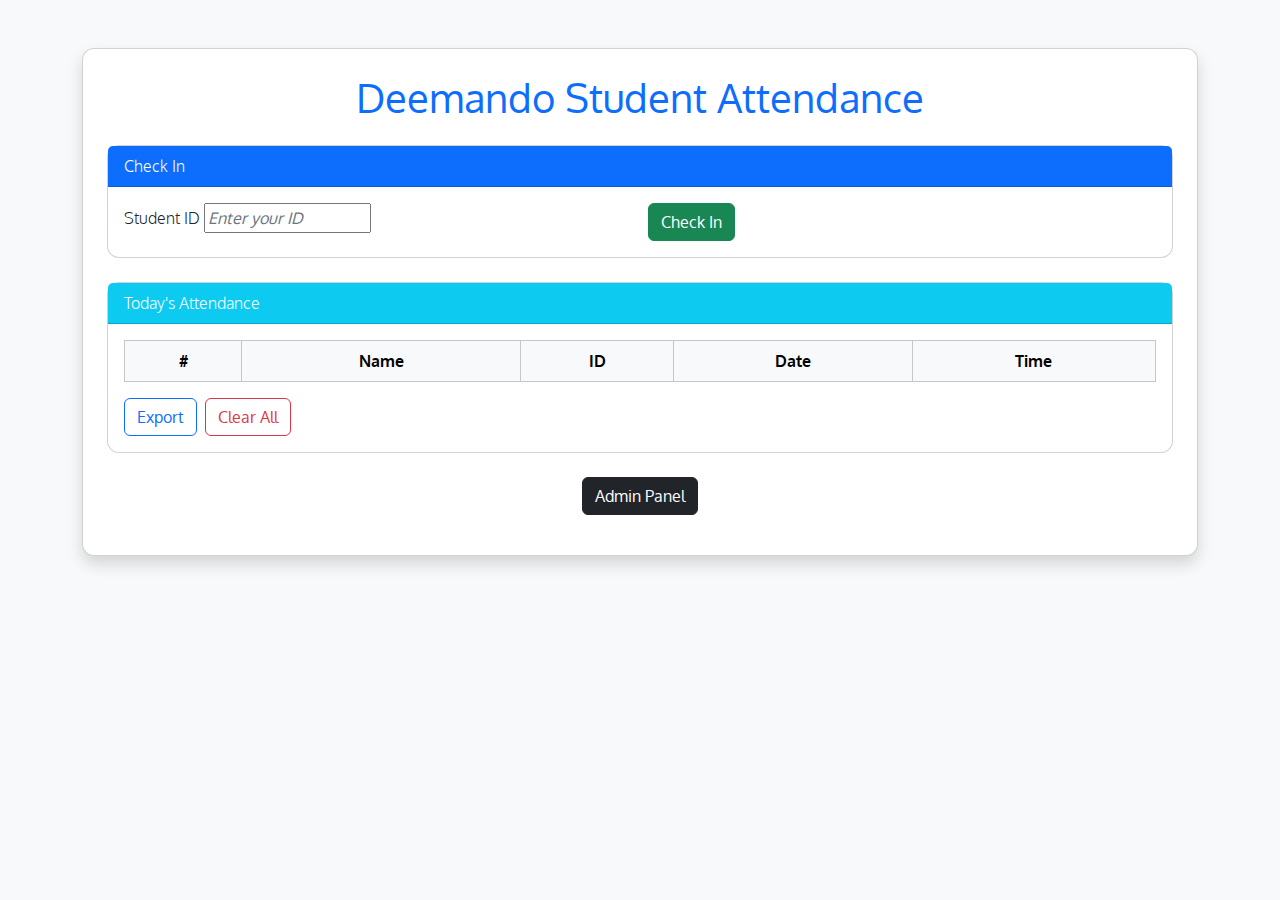
<file: index.html>
<!DOCTYPE html>
<html lang="en">
<head>
    <meta charset="UTF-8">
    <meta name="viewport" content="width=device-width, initial-scale=1.0">
    <meta name="theme-color" content="#0d6efd" >

    <title>deemandoattendance</title>

    <!-- Bootstrap CSS -->
     <link rel="stylesheet" href="https://cdn.jsdelivr.net/npm/bootstrap@5.3.0/dist/css/bootstrap.min.css">

    <!-- Nromal CSS -->
     <link rel="stylesheet" href="./style.css">

    <!-- manifest json -->
     <link rel="manifest" href="manifest.json">

</head>
<body class="bg-light">
    <div class="container py-5">
        <div class="card shadow p-4">
            <div class="header">
                <h1 class="text-center text-primary mb-4">Deemando Student Attendance</h1>
            </div>

            <div class="card mb-4">
                <div class="card-header bg-primary text-white">Check In</div>
                <div class="card-body">

                    <form action="" id="attendance-form" class="row g-3">
                        <div class="col-md-6">
                            <label for="studentID" class="form-lable">Student ID</label>
                            <input type="text" id="studentID" class="form-contorl" placeholder="Enter your ID" required>
                        </div>
                        <div class="col-md-6">
                            <button class="btn btn-success">Check In</button>
                        </div>
                    </form>
                </div>
            </div>
            <div id="attendancelist" class="card mb-4">
                <div class="card-header bg-info text-white">Today's Attendance</div>
                <div class="card-body">
                    <table class="table table table-bordered table-hover" id="attendanceTable">
                        <thead class="table-light">
                            <tr>
                                <th>#</th>
                                <th>Name</th>
                                <th>ID</th>
                                <th>Date</th>
                                <th>Time</th>
                            </tr>
                        </thead>
                        <tbody>

                        </tbody>
                    </table>
                    <div class="d-flex gap-2 mt-3">
                        <button id="exportCVS" class="btn btn-outline-primary">Export</button>
                        <button id="clearData" class="btn btn-outline-danger">Clear All</button>
                    </div>
                </div>
            </div>

            <div class="mb-3 text-center">
                <button id="toggleAdmin" class="btn btn-dark">Admin Panel</button>
            </div>

            <div id="adminPanel" class="card">
                <div class="card-header bg-light">
                    <h1 class="text-primary">Admin - Register New Student</h1>
                </div>
                <div class="card-body">
                    <form action="" id="admin-form" class="row g-3">
                        <div class="col-md-6">
                            <label for="newStudentName" class="form-label">Student Name</label>
                            <input type="text" id="newStudentName" class="form-control" placeholder="e.g John Doe" required>
                        </div>
                        <div class="col-md-6">
                            <label for="newStudentID" class="form-label">Student ID</label>
                            <input type="text" id="newStudentID" class="form-control" placeholder="e.g 2425......" required>
                        </div>
                        <div class="col-12">
                            <button class="btn btn-success">Register Student</button>
                        </div>
                    </form>
                </div>
            </div>
        </div>

       
    </div>
    <script src="https://cdn.jsdelivr.net/npm/bootstrap@5.3.0/dist/js/bootstrap.bundle.min.js"></script>
    <script src="./script.js"></script>
    
</body>
</html>
</file>
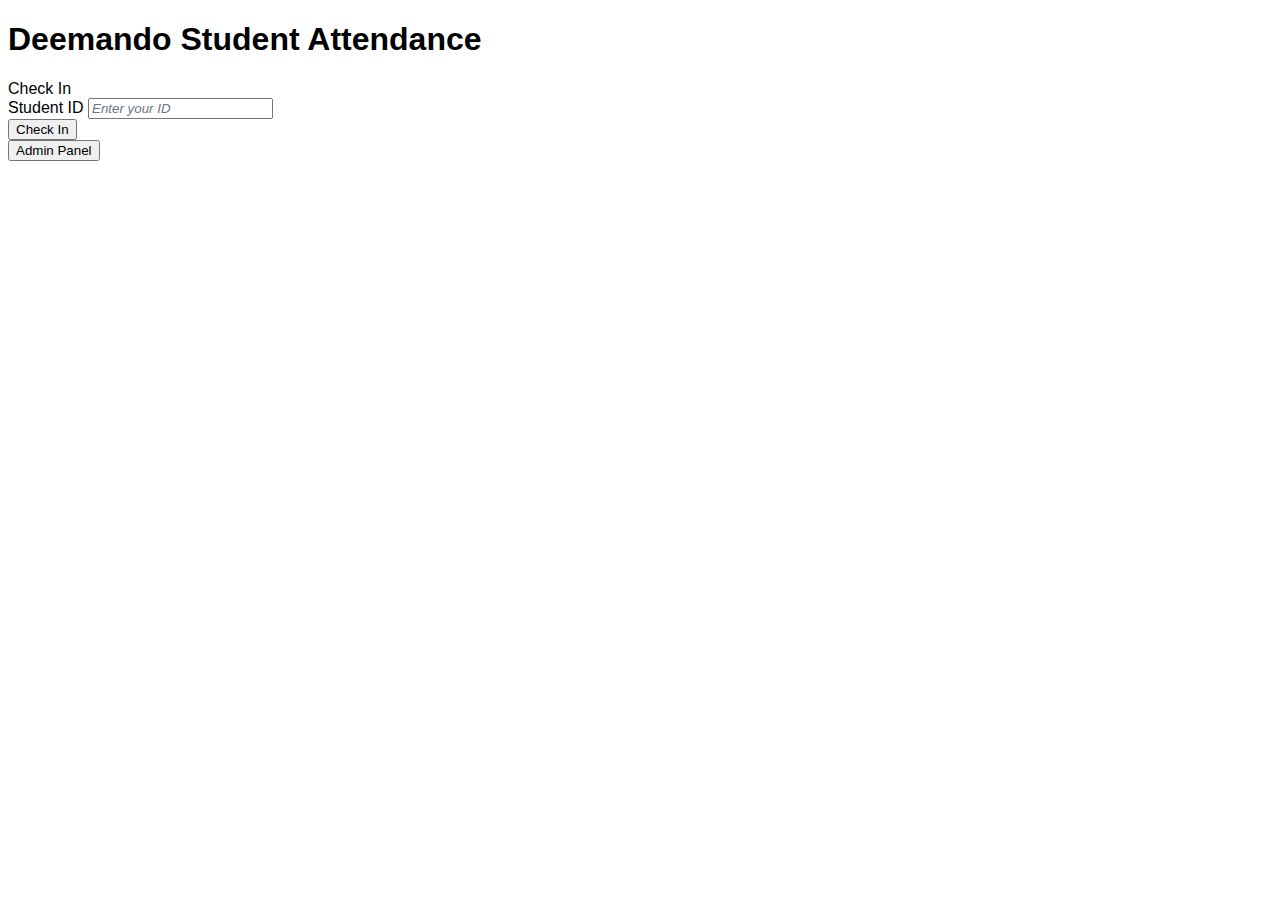
<file: front-end/index.html>
<!DOCTYPE html>
<html lang="en">
<head>
    <meta charset="UTF-8">
    <meta name="viewport" content="width=device-width, initial-scale=1.0">
    <meta name="theme-color" content="#0d6efd" >

    <title>deemandoattendance</title>

    <!-- Bootstrap CSS -->
     <link rel="stylesheet" href="https://cdn.jsdelivr.net/npm/bootstrap@5.3.0/dist/css/bootstrap.min.css">

    <!-- Nromal CSS -->
     <link rel="stylesheet" href="./style.css">

    <!-- manifest json -->
     <link rel="manifest" href="manifest.json">

</head>
<body class="bg-light">
    <div class="container py-5">
        <div class="card shadow p-4">
            <div class="header">
                <h1 class="text-center text-primary mb-4">Deemando Student Attendance</h1>
            </div>

            <div class="card mb-4">
                <div class="card-header bg-primary text-white">Check In</div>
                <div class="card-body">

                    <form action="" id="attendance-form" class="row g-3">
                        <div class="col-md-6">
                            <label for="studentID" class="form-lable">Student ID</label>
                            <input type="text" id="studentID" class="form-contorl" placeholder="Enter your ID" required>
                        </div>
                        <div class="col-md-6">
                            <button class="btn btn-success">Check In</button>
                        </div>
                    </form>
                </div>
            </div>
            <div id="attendance-list" class="card mb-4">
                <div class="card-header bg-info text-white">Today's Attendance</div>
                <div class="card-body">
                    <table class="table table table-bordered table-hover" id="attendanceTable">
                        <thead class="table-light">
                            <tr>
                                <th>#</th>
                                <th>Name</th>
                                <th>ID</th>
                                <th>Date</th>
                                <th>Time</th>
                            </tr>
                        </thead>
                        <tbody>

                        </tbody>
                    </table>
                    <div class="d-flex gap-2 mt-3">
                        <button id="exportCVS" class="btn btn-outline-primary">Export</button>
                        <button id="clearData" class="btn btn-outline-danger">Clear All</button>
                    </div>
                </div>
            </div>

            <div class="mb-3 text-center">
                <button id="toggleAdmin" class="btn btn-dark">Admin Panel</button>
            </div>

            <div id="adminPanel" class="card">
                <div class="card-header bg-light">
                    <h1 class="text-primary">Admin - Register New Student</h1>
                </div>
                <div class="card-body">
                    <form action="" id="admin-form" class="row g-3">
                        <div class="col-md-6">
                            <label for="newStudentName" class="form-label">Student Name</label>
                            <input type="text" id="newStudentName" class="form-control" placeholder="e.g John Doe" required>
                        </div>
                        <div class="col-md-6">
                            <label for="newStudentID" class="form-label">Student ID</label>
                            <input type="text" id="newStudentID" class="form-control" placeholder="e.g 2425......" required>
                        </div>
                        <div class="col-12">
                            <button class="btn btn-success">Register Student</button>
                        </div>
                    </form>
                </div>
            </div>
        </div>

       
    </div>
    <script src="https://cdn.jsdelivr.net/npm/bootstrap@5.3.0/dist/js/bootstrap.bundle.min.js"></script>
    <script src="./script.js"></script>
    
</body>
</html>
</file>
<file: style.css>
@import url('https://fonts.googleapis.com/css2?family=Oxygen:wght@300;400;700&display=swap');

body {
    font-family: "oxygen", sans-serif;
    font-weight: 300;
    font-style: normal;
}

#adminPanel {
    display: none;
}

.card{
    border-radius: 12px;
}

input::placeholder {
    font-style: italic;
    color: #6c757d;
}

.table th, .table td{
    text-align: center;
    vertical-align: middle;
}
</file>
<file: front-end/style.css>
@import url('https://fonts.googleapis.com/css2?family=Oxygen:wght@300;400;700&display=swap');

body {
    font-family: "oxygen", sans-serif;
    font-weight: 300;
    font-style: normal;
}

#adminPanel {
    display: none;
}
#attendance-list{
    display: none;
}
.card{
    border-radius: 12px;
}

input::placeholder {
    font-style: italic;
    color: #6c757d;
}

.table th, .table td{
    text-align: center;
    vertical-align: middle;
}
</file>
